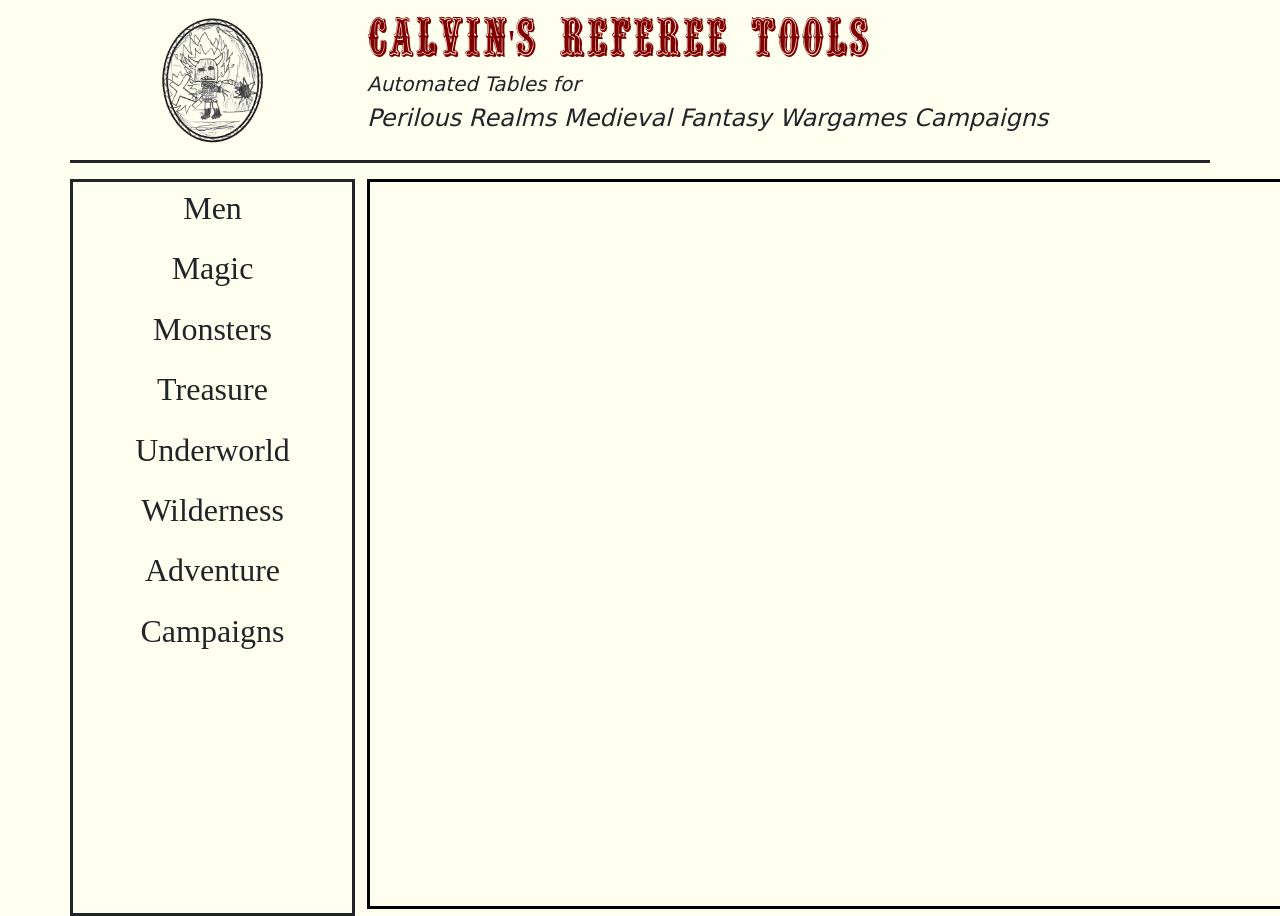
<file: bs5_main.html>
<!doctype html>
<html lang="en">
<head>
  <meta charset="utf-8">
  <meta name="viewport" content="width=device-width, initial-scale=1">
  <title>Calvin's Referee Tools</title>
  <link href="https://cdn.jsdelivr.net/npm/bootstrap@5.3.3/dist/css/bootstrap.min.css" rel="stylesheet" integrity="sha384-QWTKZyjpPEjISv5WaRU9OFeRpok6YctnYmDr5pNlyT2bRjXh0JMhjY6hW+ALEwIH" crossorigin="anonymous">
  <link href="css/calvin.css" rel="stylesheet">
</head>
<body>
  <div  class="container">
    <div class="row" style="margin-top: 1em;margin-bottom: 1em; border-bottom: solid;">
      <div class="col-3 text-center"><img src="calvin_sketch-clean.png" style="max-height: 128px; margin-bottom:1em" alt="Sketch of Calvin"></div>
      <div class="col">
        <h1 class="odd-title">Calvin's Referee Tools</h1>
        <h5><i>Automated Tables for</i></h5>
        <h4><i>Perilous Realms Medieval Fantasy Wargames Campaigns</i></h4>
      </div>
    </div>
    <div class="row">
      <div class="col-3" style="border: solid;">
        <div class="row text-center">
          <a class="btn" data-bs-toggle="collapse" href="#menButtons" role="button" aria-expanded="true" aria-controls="menButtons"><h2>Men</h2></a>
          <div class="collapse" id="menButtons">
              <button type="button" class="btn btn-sm" onclick="output(oddTables.npcFighter(dice.d10()));">Stats</button>
              <button type="button" class="btn btn-sm" onclick="output(oddTables.npcFighter(dice.d10()));">Reaction</button>
              <button type="button" class="btn btn-sm" onclick="output(oddTables.npcFighter(dice.d10()));">Loyalty</button>
              <button type="button" class="btn btn-sm" onclick="output(oddTables.npcFighter(dice.d10()));">Fighter</button>
              <button type="button" class="btn btn-sm" onclick="output(oddTables.npcFighter(dice.d10()));">Thief</button>
              <button type="button" class="btn btn-sm" onclick="output(oddTables.npcFighter(dice.d10()));">Cleric</button>
              <button type="button" class="btn btn-sm" onclick="output(oddTables.npcFighter(dice.d10()));">Magic-User</button>
              <button type="button" class="btn btn-sm" onclick="output(oddTables.npcFighter(dice.d10()));">Dwarf</button>
              <button type="button" class="btn btn-sm" onclick="output(oddTables.npcFighter(dice.d10()));">Halfling</button>
              <button type="button" class="btn btn-sm" onclick="output(oddTables.npcFighter(dice.d10()));">Elf</button>

              <button type="button" class="btn btn-sm" onclick="output(oddTables.npcFighter(dice.d10()));">Male</button>
              <button type="button" class="btn btn-sm" onclick="output(oddTables.npcFighter(dice.d10()));">Female</button>
              <button type="button" class="btn btn-sm" onclick="output(oddTables.npcFighter(dice.d10()));">Epithet</button>
          </div>
        </div>
        <div class="row text-center">
            <a class="btn" data-bs-toggle="collapse" href="#magicButtons" role="button" aria-expanded="false" aria-controls="magicButtons"><h2>Magic</h2></a>
            <div class="collapse" id="magicButtons">
                <button type="button" class="btn btn-sm" onclick="output(oddTables.npcFighter(dice.d10()));">Spells</button>
                <button type="button" class="btn btn-sm" onclick="output(oddTables.npcFighter(dice.d10()));">Spell Books</button>
            </div>
        </div>
          <div class="row text-center">
              <a class="btn" data-bs-toggle="collapse" href="#monsterButtons" role="button" aria-expanded="false" aria-controls="monsterButtons"><h2>Monsters</h2></a>
              <div class="collapse" id="monsterButtons">
                  <button type="button" class="btn btn-sm" onclick="output(oddTables.npcFighter(dice.d10()));">Spells</button>
                  <button type="button" class="btn btn-sm" onclick="output(oddTables.npcFighter(dice.d10()));">Spell Books</button>
              </div>
          </div>
          <div class="row text-center">
              <a class="btn" data-bs-toggle="collapse" href="#treasureButtons" role="button" aria-expanded="false" aria-controls="treasureButtons"><h2>Treasure</h2></a>
              <div class="collapse" id="treasureButtons">
                  <button type="button" class="btn btn-sm" onclick="output(oddTables.npcFighter(dice.d10()));">Spells</button>
                  <button type="button" class="btn btn-sm" onclick="output(oddTables.npcFighter(dice.d10()));">Spell Books</button>
              </div>
          </div>
          <div class="row text-center">
              <a class="btn" data-bs-toggle="collapse" href="#underworldButtons" role="button" aria-expanded="false" aria-controls="underworldButtons"><h2>Underworld</h2></a>
              <div class="collapse" id="underworldButtons">
                  <button type="button" class="btn btn-sm" onclick="output(oddTables.npcFighter(dice.d10()));">Spells</button>
                  <button type="button" class="btn btn-sm" onclick="output(oddTables.npcFighter(dice.d10()));">Spell Books</button>
              </div>
          </div>
          <div class="row text-center">
              <a class="btn" data-bs-toggle="collapse" href="#wildernessButtons" role="button" aria-expanded="false" aria-controls="wildernessButtons"><h2>Wilderness</h2></a>
              <div class="collapse" id="wildernessButtons">
                  <button type="button" class="btn btn-sm" onclick="output(oddTables.npcFighter(dice.d10()));">Spells</button>
                  <button type="button" class="btn btn-sm" onclick="output(oddTables.npcFighter(dice.d10()));">Spell Books</button>
              </div>
          </div>
          <div class="row text-center">
              <a class="btn" data-bs-toggle="collapse" href="#adventureButtons" role="button" aria-expanded="false" aria-controls="adventureButtons"><h2>Adventure</h2></a>
              <div class="collapse" id="adventureButtons">
                  <button type="button" class="btn btn-sm" onclick="output(oddTables.npcFighter(dice.d10()));">Spells</button>
                  <button type="button" class="btn btn-sm" onclick="output(oddTables.npcFighter(dice.d10()));">Spell Books</button>
              </div>
          </div>
          <div class="row text-center">
              <a class="btn" data-bs-toggle="collapse" href="#campaignButtons" role="button" aria-expanded="false" aria-controls="campaignButtons"><h2>Campaigns</h2></a>
              <div class="collapse" id="campaignButtons">
                  <button type="button" class="btn btn-sm" onclick="output(oddTables.npcFighter(dice.d10()));">Spells</button>
                  <button type="button" class="btn btn-sm" onclick="output(oddTables.npcFighter(dice.d10()));">Spell Books</button>
              </div>
          </div>
      </div>
      <div class="col-9"><textarea id="output-log" class="full-text-area" rows="30" cols="100" style="border: solid; background-color: ivory"></textarea></div>
    </div>
  </div>
<script src="https://cdn.jsdelivr.net/npm/bootstrap@5.3.3/dist/js/bootstrap.bundle.min.js" integrity="sha384-YvpcrYf0tY3lHB60NNkmXc5s9fDVZLESaAA55NDzOxhy9GkcIdslK1eN7N6jIeHz" crossorigin="anonymous"></script>
</body>
</html>
</file>
